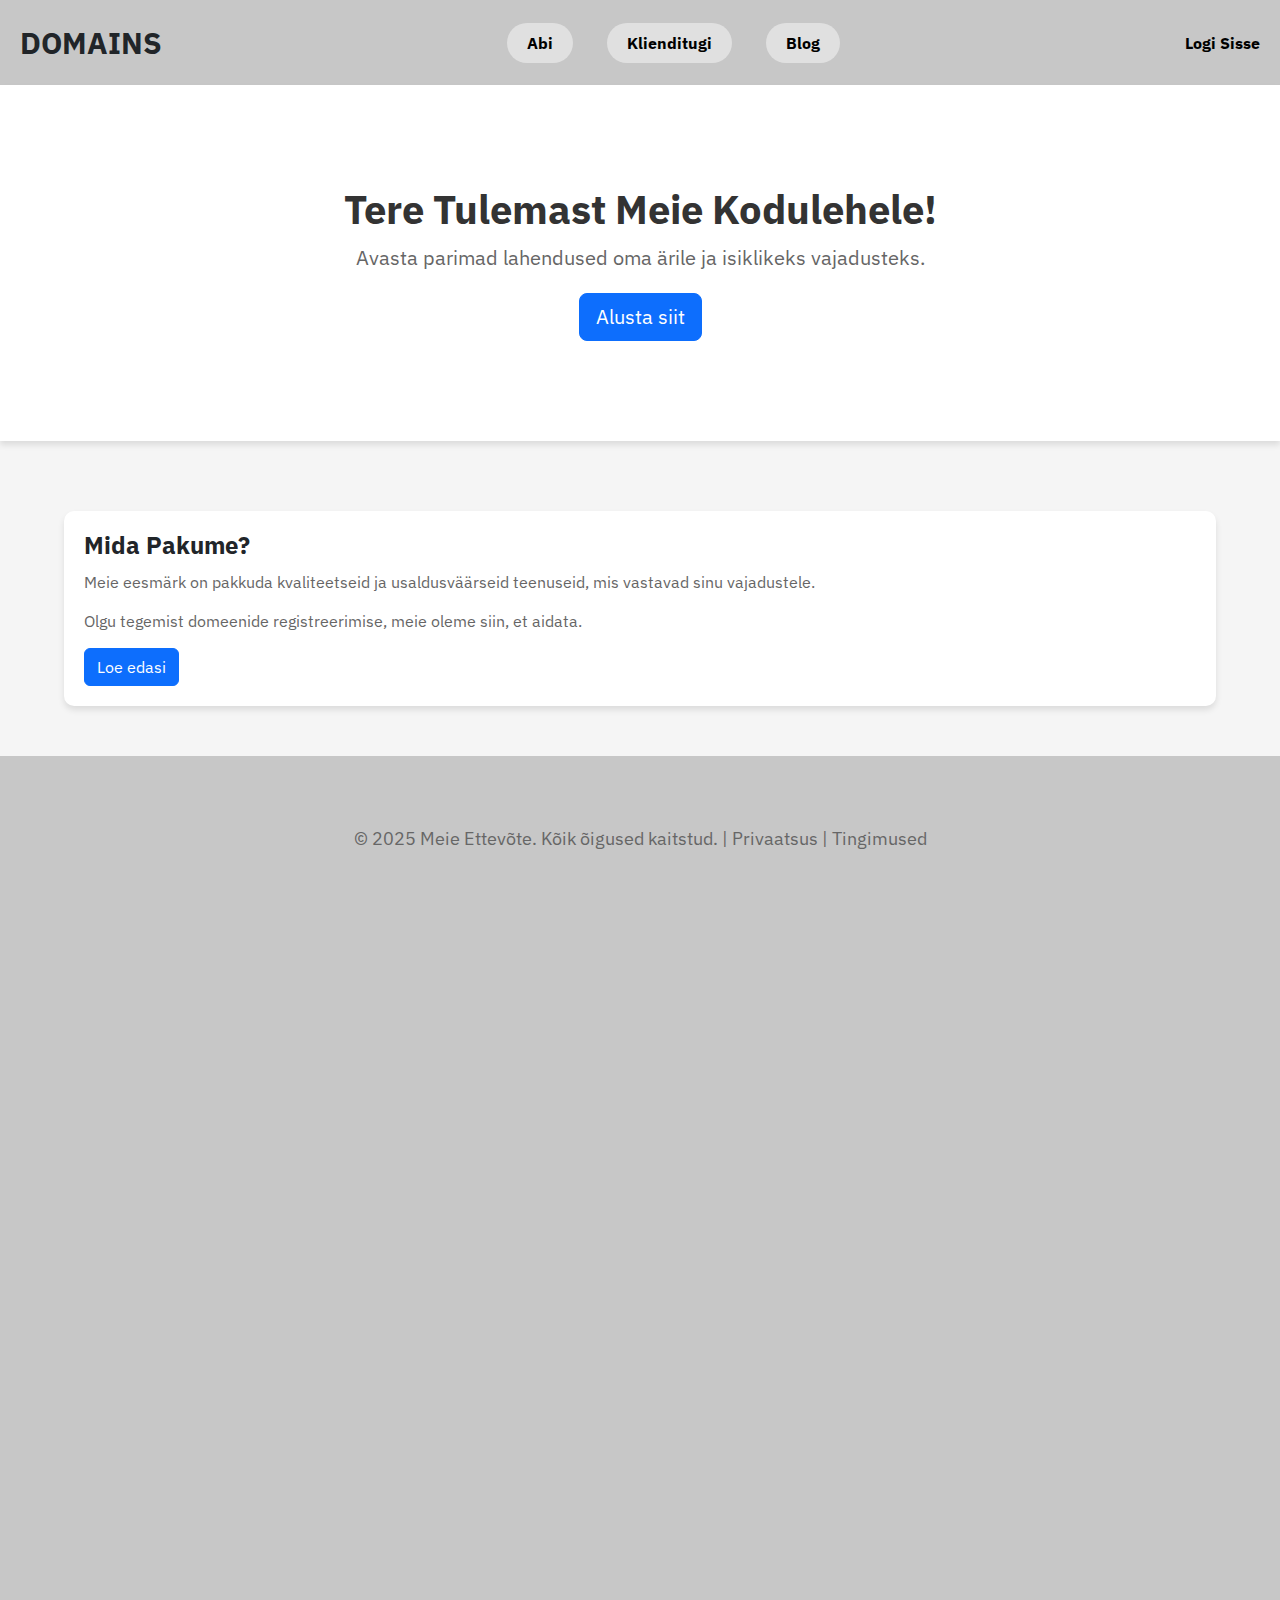
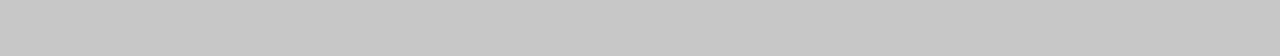
<file: homepage.html>
<!DOCTYPE html>
<html lang="et">
<head>
    <meta charset="UTF-8">
    <meta name="viewport" content="width=device-width, initial-scale=1.0">
    <title>Domains</title>
    <link href="https://cdn.jsdelivr.net/npm/bootstrap@5.3.3/dist/css/bootstrap.min.css" rel="stylesheet"
        integrity="sha384-QWTKZyjpPEjISv5WaRU9OFeRpok6YctnYmDr5pNlyT2bRjXh0JMhjY6hW+ALEwIH" crossorigin="anonymous">
    <script src="https://cdn.jsdelivr.net/npm/bootstrap@5.3.3/dist/js/bootstrap.bundle.min.js"
        integrity="sha384-YvpcrYf0tY3lHB60NNkmXc5s9fDVZLESaAA55NDzOxhy9GkcIdslK1eN7N6jIeHz"
        crossorigin="anonymous"></script>
    <link rel="stylesheet" href="style.css">
</head>
</head>
<body class="d-flex flex-column min-vh-100">
    <header class="header d-flex justify-content-between align-items-center" style="display: flex; padding: 20px; background-color: #C7C7C7;">
        <div style="font-weight: bold; font-size: 30px;">DOMAINS</div>
        <nav style="text-align: center; flex-grow: 1;">
          <a href="#" style="margin: 0 15px; text-decoration: none; color: black; font-weight: bold; padding: 10px 20px; background-color: #E0E0E0; border-radius: 25px;">Abi</a>
          <a href="#" style="margin: 0 15px; text-decoration: none; color: black; font-weight: bold; padding: 10px 20px; background-color: #E0E0E0; border-radius: 25px;">Klienditugi</a>
          <a href="#" style="margin: 0 15px; text-decoration: none; color: black; font-weight: bold; padding: 10px 20px; background-color: #E0E0E0; border-radius: 25px;">Blog</a>
        </nav>
        <div>
          <a href="#" style="text-decoration: none; color: black; font-weight: bold;">Logi Sisse</a>
        </div>
      </header>
      
    <section class="hero-section">
      <h1 class="hero-title">Tere Tulemast Meie Kodulehele!</h1>
      <p class="hero-subtitle">Avasta parimad lahendused oma ärile ja isiklikeks vajadusteks.</p>
      <button type="button" class="btn btn-primary checkout-btn btn-lg">Alusta siit</button>
    </section>
    <section class="content-section">
      <h2 class="content-title">Mida Pakume?</h2>
      <p class="content-paragraph">
        Meie eesmärk on pakkuda kvaliteetseid ja usaldusväärseid teenuseid, mis vastavad sinu vajadustele.
      </p>
      <p class="content-paragraph">
        Olgu tegemist domeenide registreerimise, meie oleme siin, et aidata.
      </p>
      <button type="button" class="btn btn-primary checkout-btn">Loe edasi</button>
    </section>
    <footer class="footer">
      &copy; 2025 Meie Ettevõte. Kõik õigused kaitstud. | Privaatsus | Tingimused
    </footer>
  </body>
  <script>
    document.addEventListener("DOMContentLoaded", function () {
            const checkoutBtn = document.querySelector(".checkout-btn");

            if (checkoutBtn) {
                checkoutBtn.addEventListener("click", function () {
                    window.location.href = "index.html"; // Redirects to index3.html
                });
            } else {
                console.error("Element .checkout-btn not found!");
            }
        });
  </script>
</html>
</file>
<file: style.css>
@import url('https://fonts.googleapis.com/css2?family=IBM+Plex+Sans:wght@100;200;300;400;500;600;700&display=swap');

html, body {
  height: 100%;
  background-color: #F5F5F5;
  font-family: 'IBM Plex Sans', sans-serif;
  margin: 0;
  padding: 0;
}

/* Navbar */
.navbar {
  display: flex;
  justify-content: space-between;
  align-items: center;
  background: white;
  padding: 10px 20px;
  box-shadow: 0 2px 5px rgba(0, 0, 0, 0.1);
}

.logo {
  font: bold 24px sans-serif;
  display: flex;
  align-items: center;
}

.logo img { height: 30px; margin-right: 10px; }
.nav-items {
  display: flex;
  align-items: center;
  gap: 15px;
}
.nav-items img { width: 24px; cursor: pointer; }
.login, .lang-dropdown { cursor: pointer; }

.step-container {
  display: flex;
  gap: 15px;
  margin-top: 15px;
}

.step {
  display: flex;
  align-items: center;
  background-color: #d9d9d9;
  padding: 15px 20px;
  border-radius: 10px;
}

.step.active .circle { background: #555; color: white; border-color: #555; }

.circle {
  width: 35px;
  height: 35px;
  border-radius: 50%;
  background-color: white;
  color: black;
  font-weight: bold;
  display: flex;
  justify-content: center;
  align-items: center;
  margin-right: 10px;
  border: 2px solid black;
}

.text {
  font-size: 14px;
  line-height: 1.2;
}

.domain-search {
  background-color: #d9d9d9;
  border-radius: 8px;
  padding: 5px;
}

.domain-results {
  background-color: #d9d9d9;
  border-radius: 10px;
}

.domain-list .domain-item {
  background-color: #e0e0e0;
  padding: 10px 15px;
  border-radius: 20px;
  margin-bottom: 8px;
}

.hero-section {
  background-color: #FFF;
  padding: 100px 20px;
  text-align: center;
  margin-bottom: 20px;
  box-shadow: 0px 4px 6px rgba(0, 0, 0, 0.1);
}

.hero-title {
  font-size: 2.5rem;
  font-weight: bold;
  margin-bottom: 10px;
  color: #333;
}

.hero-subtitle {
  font-size: 1.25rem;
  color: #666;
  margin-bottom: 20px;
}

.content-section {
  max-width: 90%;
  width: 1200px;
  margin: 50px auto;
  padding: 20px;
  background-color: #FFF;
  border-radius: 10px;
  box-shadow: 0px 4px 6px rgba(0, 0, 0, 0.1);
}

.content-title {
  font-size: 1.5rem;
  font-weight: bold;
  margin-bottom: 10px;
}

.content-paragraph {
  font-size: 1rem;
  color: #666;
  margin-bottom: 15px;
}

.footer {
  background-color: #C7C7C7;
  padding: 70px;
  text-align: center;
  font-size: 1.1rem;
  color: #666;
  min-height: 100%;
}
</file>
